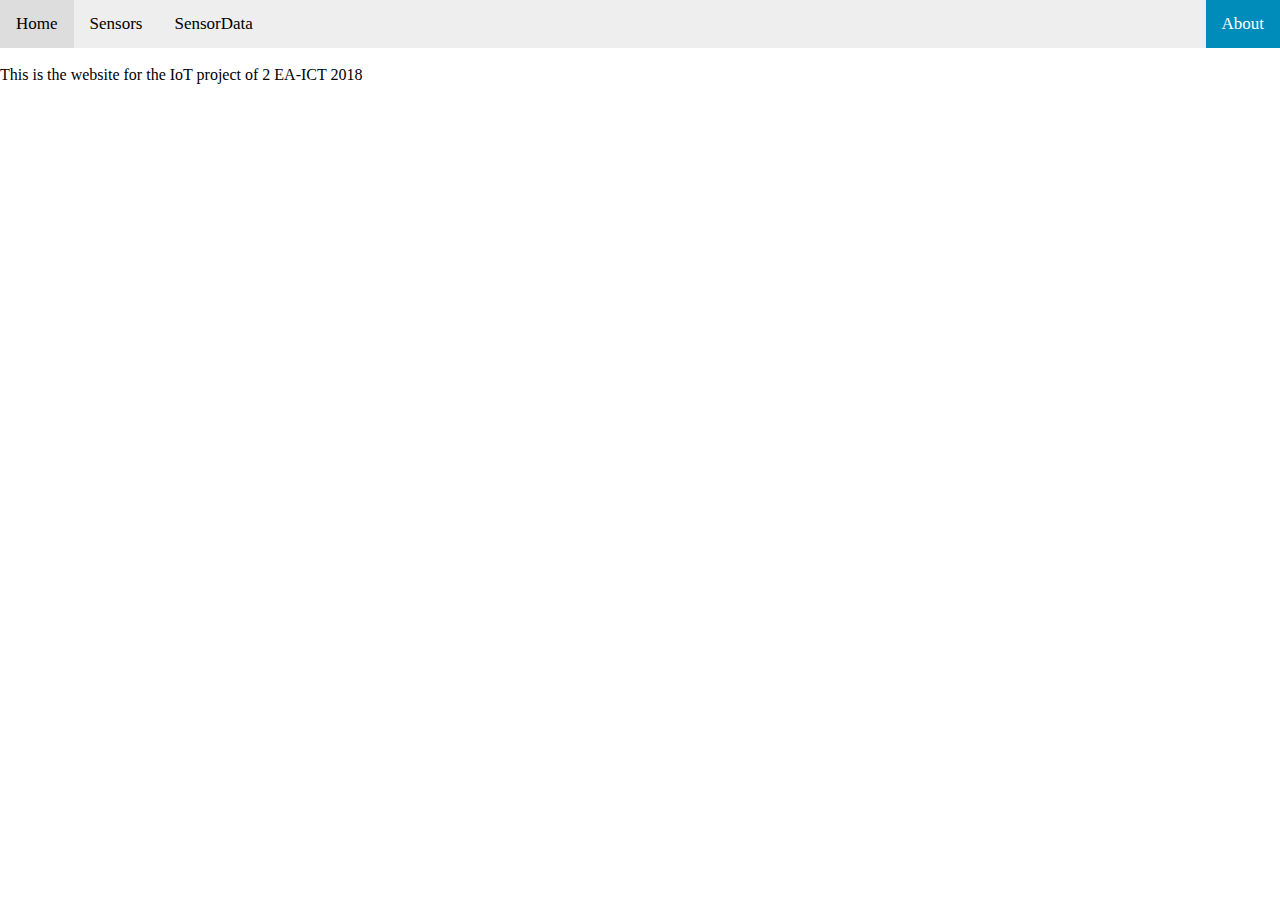
<file: server/about.html>
<!doctype html>
<html lang="en">

<head>
    <title>IoT | About</title>
    <meta name="description" content="IoT project">
    <meta name="author" content="Bryan Honof">
    <meta charset="utf-8">
	
    <link rel="stylesheet" type="text/css" href="./css/style.css">
</head>

<body>
	<div class="topnav">
	  <a href="index.html">Home</a>
	  <a href="sensors.php">Sensors</a>
	  <a href="sensorData.php">SensorData</a>
	  <a style="float:right" class="active" href="about.html">About</a>
	</div>
	
	<br>
	
	<div>This is the website for the IoT project of 2 EA-ICT 2018</div>
</body>
</html>
</file>
<file: server/css/style.css>
body {
margin: 0;
}

.center {
	margin: auto;
	width: 60%;
	border: 3px solid #73AD21;
	padding: 10px;
}

.chart-container {
	width: 150;
	height: auto;

}

.chartWrapper {
    position: relative;
}

.chartWrapper > canvas {
    position: absolute;
    left: 0;
    top: 0;
    pointer-events:none;
}

.chartAreaWrapper {
    width: 600px;
    overflow-x: scroll;
}

.topnav {
  overflow: hidden;
  background-color: #eee;
}

.topnav a {
  float: left;
  color: #000;
  text-align: center;
  padding: 14px 16px;
  text-decoration: none;
  font-size: 17px;
}

.topnav a:hover {
  background-color: #ddd;
  color: black;
}

.topnav a.active {
  background-color: #008CBA;
  color: white;
}
</file>
